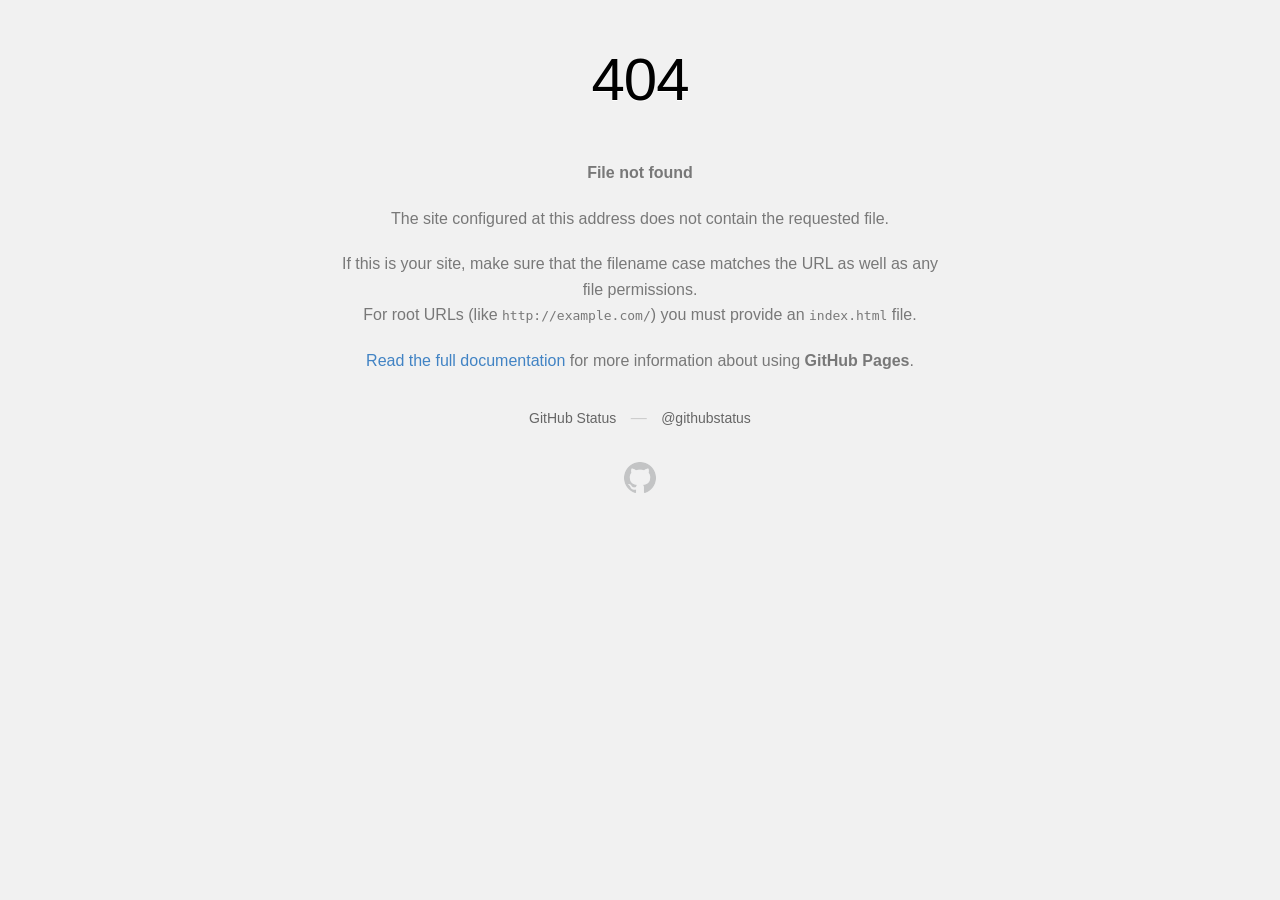
<file: Drive-mad/webapp/baloo2.html>
<!DOCTYPE html>
<html>
  <head>
    <meta http-equiv="Content-type" content="text/html; charset=utf-8">
    <meta http-equiv="Content-Security-Policy" content="default-src 'none'; style-src 'unsafe-inline'; img-src data:; connect-src 'self'">
    <title>Page not found &middot; GitHub Pages</title>
    <style type="text/css" media="screen">
      body {
        background-color: #f1f1f1;
        margin: 0;
        font-family: "Helvetica Neue", Helvetica, Arial, sans-serif;
      }

      .container { margin: 50px auto 40px auto; width: 600px; text-align: center; }

      a { color: #4183c4; text-decoration: none; }
      a:hover { text-decoration: underline; }

      h1 { width: 800px; position:relative; left: -100px; letter-spacing: -1px; line-height: 60px; font-size: 60px; font-weight: 100; margin: 0px 0 50px 0; text-shadow: 0 1px 0 #fff; }
      p { color: rgba(0, 0, 0, 0.5); margin: 20px 0; line-height: 1.6; }

      ul { list-style: none; margin: 25px 0; padding: 0; }
      li { display: table-cell; font-weight: bold; width: 1%; }

      .logo { display: inline-block; margin-top: 35px; }
      .logo-img-2x { display: none; }
      @media
      only screen and (-webkit-min-device-pixel-ratio: 2),
      only screen and (   min--moz-device-pixel-ratio: 2),
      only screen and (     -o-min-device-pixel-ratio: 2/1),
      only screen and (        min-device-pixel-ratio: 2),
      only screen and (                min-resolution: 192dpi),
      only screen and (                min-resolution: 2dppx) {
        .logo-img-1x { display: none; }
        .logo-img-2x { display: inline-block; }
      }

      #suggestions {
        margin-top: 35px;
        color: #ccc;
      }
      #suggestions a {
        color: #666666;
        font-weight: 200;
        font-size: 14px;
        margin: 0 10px;
      }

    </style>
  </head>
  <body>

    <div class="container">

      <h1>404</h1>
      <p><strong>File not found</strong></p>

      <p>
        The site configured at this address does not
        contain the requested file.
      </p>

      <p>
        If this is your site, make sure that the filename case matches the URL
        as well as any file permissions.<br>
        For root URLs (like <code>http://example.com/</code>) you must provide an
        <code>index.html</code> file.
      </p>

      <p>
        <a href="https://help.github.com/pages/">Read the full documentation</a>
        for more information about using <strong>GitHub Pages</strong>.
      </p>

      <div id="suggestions">
        <a href="https://githubstatus.com">GitHub Status</a> &mdash;
        <a href="https://twitter.com/githubstatus">@githubstatus</a>
      </div>

      <a href="/" class="logo logo-img-1x">
        <img width="32" height="32" title="" alt="" src="[data-uri]">
      </a>

      <a href="/" class="logo logo-img-2x">
        <img width="32" height="32" title="" alt="" src="[data-uri]">
      </a>
    </div>
  </body>
</html>
</file>
